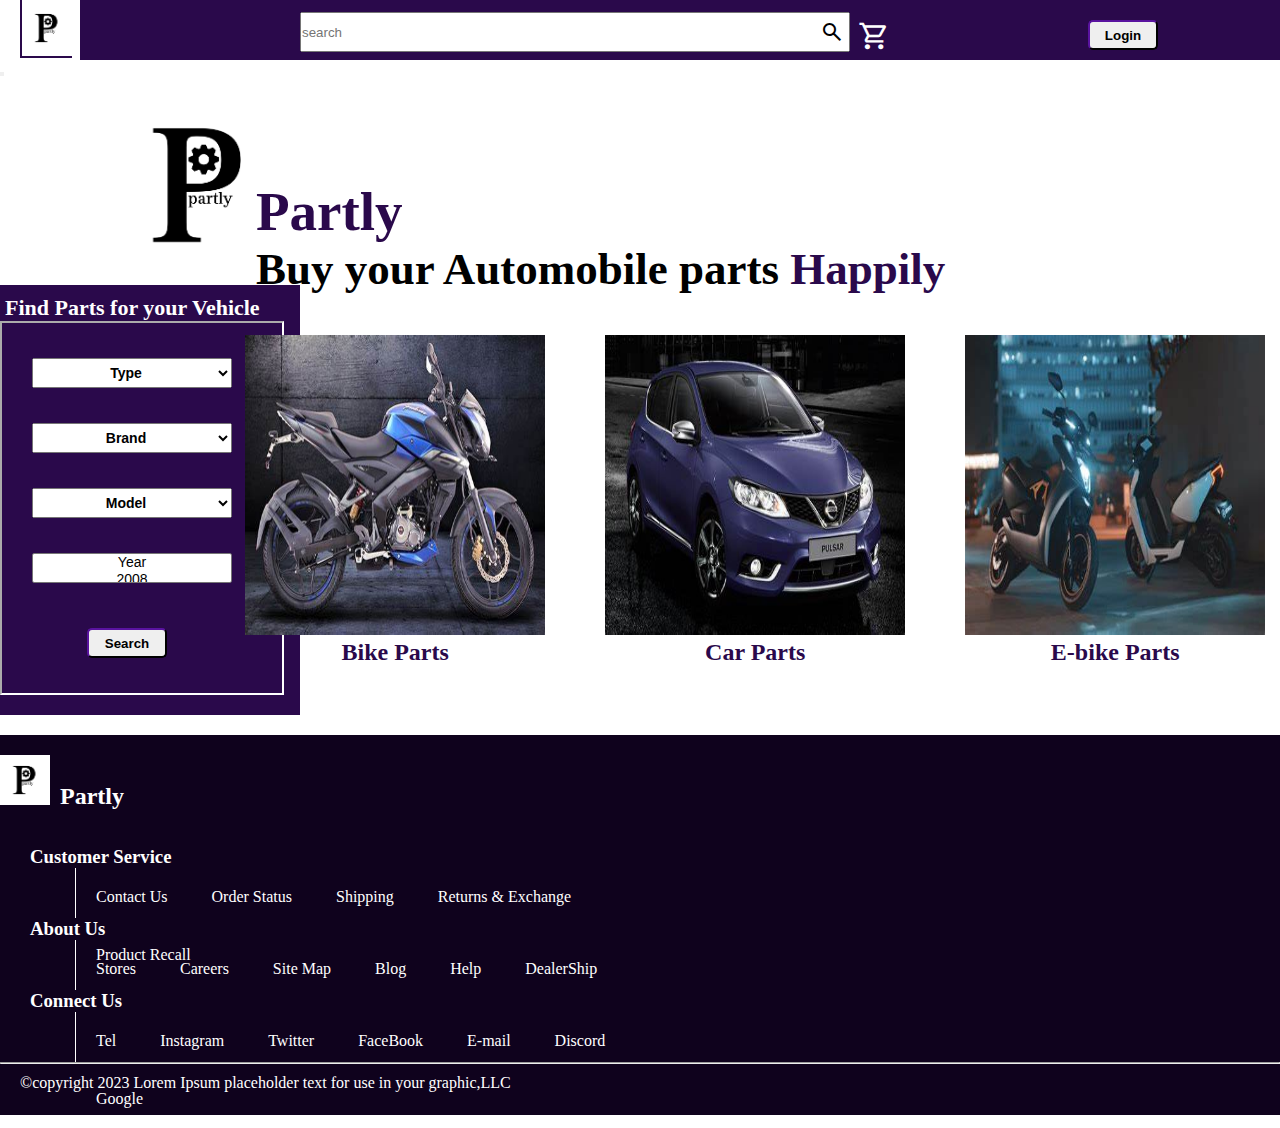
<file: index.html>
<!DOCTYPE html>
<html lang="en">
<head>
    <meta charset="UTF-8">
    <meta http-equiv="X-UA-Compatible" content="IE=edge">
    <meta name="viewport" content="width=device-width, initial-scale=1.0">
    <link rel="stylesheet" href="https://fonts.googleapis.com/css2?family=Material+Symbols+Outlined:opsz,wght,FILL,GRAD@48,400,0,0" />
    <link rel="stylesheet" href="sty.css">
    <script src="main.js"></script>
    <link rel="icon" href="./assets/logo.jpg">
    <title>partly</title>
</head>
<body>
<div class="main">
    <div class="header">
        <div class="logo">
       <div class="icon">
       <img src="./assets/logo.jpg" alt="" width="50" height="50">
       </div>
       <div class="srch">
        <form>
            <label for="search"></label>
            <input type="search" placeholder="search" onmouseenter="searchopenPopup()" >
            <div class="srch-box" id="openSearchBox"> 
              <a href="bikrparts.html"> <li>Bike Parts</li>  </a>  <hr>
             <a href=""><li>E-bike Parts</li> </a>  <hr>
              <a href=""> <li>Car Parts</li> </a>
            </div>
            
            <div class="srchicon">
            <span class="material-symbols-outlined" >
                search
                </span>
            </div>
           </form>
          </div>

            </div>
           <div class="lgn">
        <button type="button" onmouseenter="openPopup()" >Login</button>
     </div>
     <div class="popup" id="popupBox">
         <a href=""> <li>My Profile</li>  </a>  <hr>
         <a href=""> <li>Orders</li>  </a>  <hr>
         <a href=""> <li>Wish List</li>  </a>  <hr>
         <a href=""> <li>Already a Customer</li>  </a>  <hr>
         <a href=""> <li>Sign-in</li>  </a>  <hr>
        <button onclick="popupClose()">Back</button>
       </div>
       <div class="cart-home">
        <button onclick="cart()">
        <span class="material-symbols-outlined">
            shopping_cart
            </span>
        </button>
            </div>
      </div>
      <div class="adv">
        <div class="partly-logo">
            <img src="./assets/logo.jpg"  width="200" height="200">
            <h1>Partly</h1>
            <h3>Buy  your  Automobile  parts  
               <span> Happily </span></h3>
        </div>
       <div class="find">
         <h3>Find Parts for  your Vehicle</h3>
         <div class="find-form">
            <form action="bikeparts2.html" class="opt">
                <select name="type" id="" >
                    <option value="Type">Type </option> 
                    <option value="Bike">Bike</option>
                    <option value="E-bike">E-bike</option>
                    <option value="Car">Car</option>
                </select>
                <select name="Brand" id="">
                    <option value="Brand">Brand</option>
                    <option value="Ampere">Ampere</option>
                    <option value="Ather">Ather</option>
                    <option value="Bajaj">Bajaj</option>
                    <option value="Hero">Hero</option>
                    <option value="Honda">Honda</option>
                    <option value="Hyundai">Hyundai</option>
                    <option value="Kinetics">Kinetics</option>
                    <option value="Mahindra & Mahindra">Mahindra & Mahindra</option>
                    <option value="Maruti Suzuki">Maruti Suzuki</option>
                    <option value="Revolt">Revolt</option>
                    <option value="Renault">Renault</option>
                    <option value="Royal Enfield">Royal Enfield</option>
                    <option value="Yamaha">Yamaha</option>
                    </select>
                    <select name="" id="">

                        <option value="Model">Model</option>
                        <option value="Ather-450X">Ather-450X</option>
                        <option value="Dominar">Dominar</option>
                        <option value="Ct-100">Ct-100</option>
                        <option value="Platina">Platina</option>
                        <option value="Platina-H gear">Platina-H gear</option>
                        <option value="Pulsar-150">Pulsar-150</option>
                        <option value="Revolt400">Revolt400</option>
                        <option value="Renault Captur">Renault Captur</option>
                    </select>
                        <select name="Year" id="" size="2"> 
                        <option value="Year">Year</option>
                        <option value="2008" >2008</option>
                        <option value="2009">2009</option>
                        <option value="2010">2010</option>
                        <option value="2011">2011</option>
                        <option value="2012">2012</option>
                        <option value="2013">2013</option>
                        <option value="2014">2014</option>
                        <option value="2015">2015</option>
                        <option value="2016">2016</option>
                        <option value="2017">2017</option>
                        <option value="2018">2018</option>
                        <option value="2019">2019</option>
                        <option value="2020">2020</option>
                        <option value="2021">2021</option>
                        <option value="2022">2022</option>
                        <option value="20">2023</option>
                    </select>
                    <input type="submit" value="Search" class="opt-button">
                   </form>
                 
         </div>
       </div>
      </div>
      <div class="main-dis">
        <div> <a href="bikrparts.html">  <img src="./assets/bike.jpg"  width="300" height="300">   <h2>Bike Parts</h2></a>  </div>
        <div> <a href="">  <img src="./assets/car.jpg"   width="300" height="300"> <h2>Car Parts</h2>  </a> </div>
        <div> <a href="">  <img src="./assets/e bike.jpg"   width="300" height="300"> <h2>E-bike Parts</h2>  </a> </div>
</div>
<div class="footer">
    <img src="./assets/logo.jpg" alt="" width="50" height="50">
    <h2>Partly</h2> 
 <h3>Customer Service</h3>
<div class="foot-menu1">
   <ul>
    <li>Contact Us</li>
    <li>Order Status</li>
    <li>Shipping</li>
    <li>Returns & Exchange</li>
    <li>Product Recall</li>
   
  </ul>
</div>
<h3>About Us</h3>
<div class="foot-menu1">
    <ul>
     <li>Stores</li>
     <li>Careers</li>
     <li>Site Map</li>
     <li>Blog</li>
     <li>Help</li>
     <li>DealerShip</li>
   </ul>
 </div>
 <h3>Connect Us</h3>
<div class="foot-menu1">
    <ul>
     <li>Tel</li>
     <li>Instagram</li>
     <li>Twitter</li>
     <li>FaceBook</li>
     <li>E-mail</li>
     <li>Discord</li>
     <li>Google</li>
   </ul>
 </div>
 <hr>
 <p>
    ©copyright 2023 Lorem Ipsum placeholder text for use in your graphic,LLC
 </p>
</div>
</body>
</html>
</file>
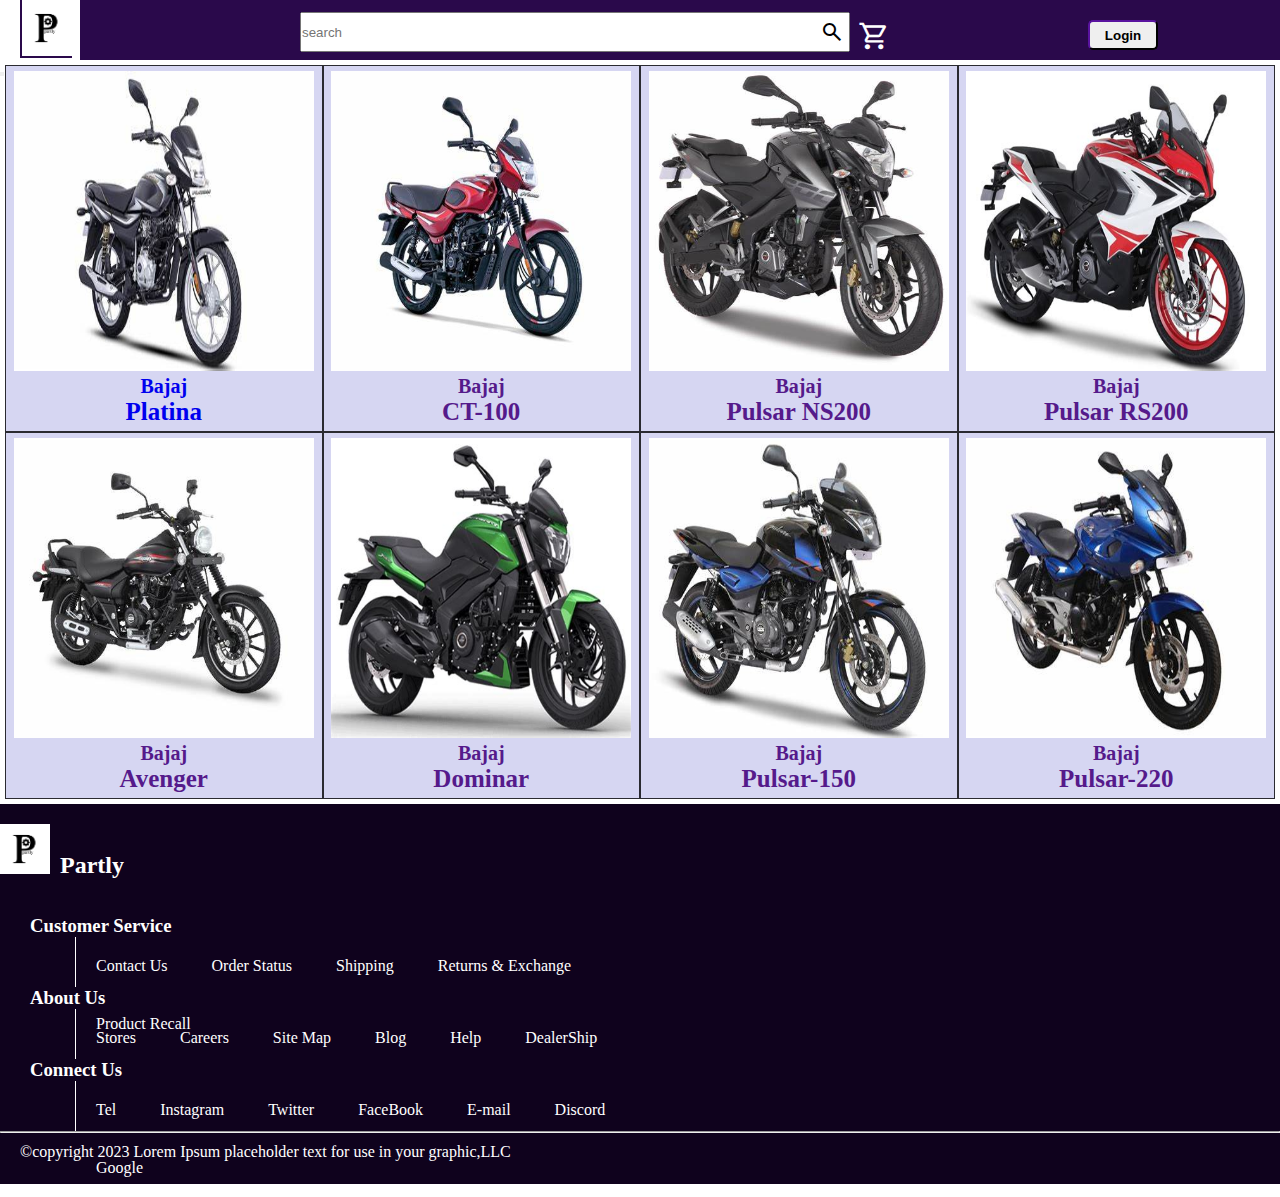
<file: bikeparts1.html>
<!DOCTYPE html>
<html lang="en">
<head>
    <meta charset="UTF-8">
    <meta http-equiv="X-UA-Compatible" content="IE=edge">
    <meta name="viewport" content="width=device-width, initial-scale=1.0">
    <link rel="stylesheet" href="https://fonts.googleapis.com/css2?family=Material+Symbols+Outlined:opsz,wght,FILL,GRAD@48,400,0,0" />
    <link rel="stylesheet" href="sty.css">
    <script src="main.js"></script>
    <link rel="icon" href="./assets/logo.jpg">
    <title>partly</title>
</head>
<body>
<div class="main">
    <div class="header">
        <div class="logo">
       <div class="icon">
       <img src="./assets/logo.jpg" alt="" width="50" height="50">
       </div>
       <div class="srch">
        <form>
            <label for="search"></label>
            <input type="search" placeholder="search" onmouseenter="searchopenPopup()" >
            <div class="srch-box" id="openSearchBox"> 
              <a href="bikrparts.html"> <li>Bike Parts</li>  </a>  <hr>
             <a href=""><li>E-bike Parts</li> </a>  <hr>
              <a href=""> <li>Car Parts</li> </a>
            </div>
            
            <div class="srchicon">
            <span class="material-symbols-outlined" >
                search
                </span>
            </div>
           </form>
          </div>

            </div>
           <div class="lgn">
        <button type="button" onmouseenter="openPopup()" >Login</button>
     </div>
     <div class="popup" id="popupBox">
      <a href=""> <li>My Profile</li>  </a>  <hr>
      <a href=""> <li>Orders</li>  </a>  <hr>
      <a href=""> <li>Wish List</li>  </a>  <hr>
      <a href=""> <li>Already a Customer</li>  </a>  <hr>
      <a href=""> <li>Sign-in</li>  </a>  <hr>
        <button onclick="popupClose()">Back</button>
       </div>
       <div class="cart-home">
        <button onclick="cart()">
        <span class="material-symbols-outlined">
            shopping_cart
            </span>
        </button>
            </div>
      </div>
     </div>
  

     <div class="grid-container">
      <div class="grid-item"><a href="bikeparts2.html"><img src="./assets/platina.jpg" width="300" height="300"> <h4>Bajaj</h4> <h3>Platina</h3>   </a> </div>
      <div class="grid-item"><a href=""><img src="./assets/ct100.jpg" width="300" height="300"> <h4>Bajaj</h4><h3>CT-100</h3>   </a> </div>
      <div class="grid-item"><a href=""><img src="./assets/ns200.jpg" width="300" height="300"><h4>Bajaj</h4> <h3>Pulsar NS200</h3>  </a> </div>
      <div class="grid-item"><a href=""><img src="./assets/pulsarrs200.jpg" width="300" height="300"><h4>Bajaj</h4> <h3>Pulsar RS200</h3>   </a> </div>
      <div class="grid-item"><a href=""><img src="./assets/aveng.jpg" width="300" height="300"> <h4>Bajaj</h4><h3>Avenger</h3>  </a> </div>
      <div class="grid-item"><a href=""><img src="./assets/dominar.jpg" width="300" height="300"> <h4>Bajaj</h4><h3>Dominar</h3>   </a> </div>
      <div class="grid-item"><a href=""><img src="./assets/pulsar150.jpg" width="300" height="300"><h4>Bajaj</h4> <h3>Pulsar-150</h3>   </a> </div>
      <div class="grid-item"><a href=""><img src="./assets/pulsar220.jpg" width="300" height="300"> <h4>Bajaj</h4><h3>Pulsar-220</h3>   </a> </div>

    </div>

     
     
<div class="footer">
    <img src="./assets/logo.jpg" alt="" width="50" height="50">
    <h2>Partly</h2> 
 <h3>Customer Service</h3>
<div class="foot-menu1">
   <ul>
    <li>Contact Us</li>
    <li>Order Status</li>
    <li>Shipping</li>
    <li>Returns & Exchange</li>
    <li>Product Recall</li>
   
  </ul>
</div>
<h3>About Us</h3>
<div class="foot-menu1">
    <ul>
     <li>Stores</li>
     <li>Careers</li>
     <li>Site Map</li>
     <li>Blog</li>
     <li>Help</li>
     <li>DealerShip</li>
   </ul>
 </div>
 <h3>Connect Us</h3>
<div class="foot-menu1">
    <ul>
     <li>Tel</li>
     <li>Instagram</li>
     <li>Twitter</li>
     <li>FaceBook</li>
     <li>E-mail</li>
     <li>Discord</li>
     <li>Google</li>
   </ul>
 </div>
 <hr>
 <p>
    ©copyright 2023 Lorem Ipsum placeholder text for use in your graphic,LLC
 </p>
</div>
</body>
</html>
</file>
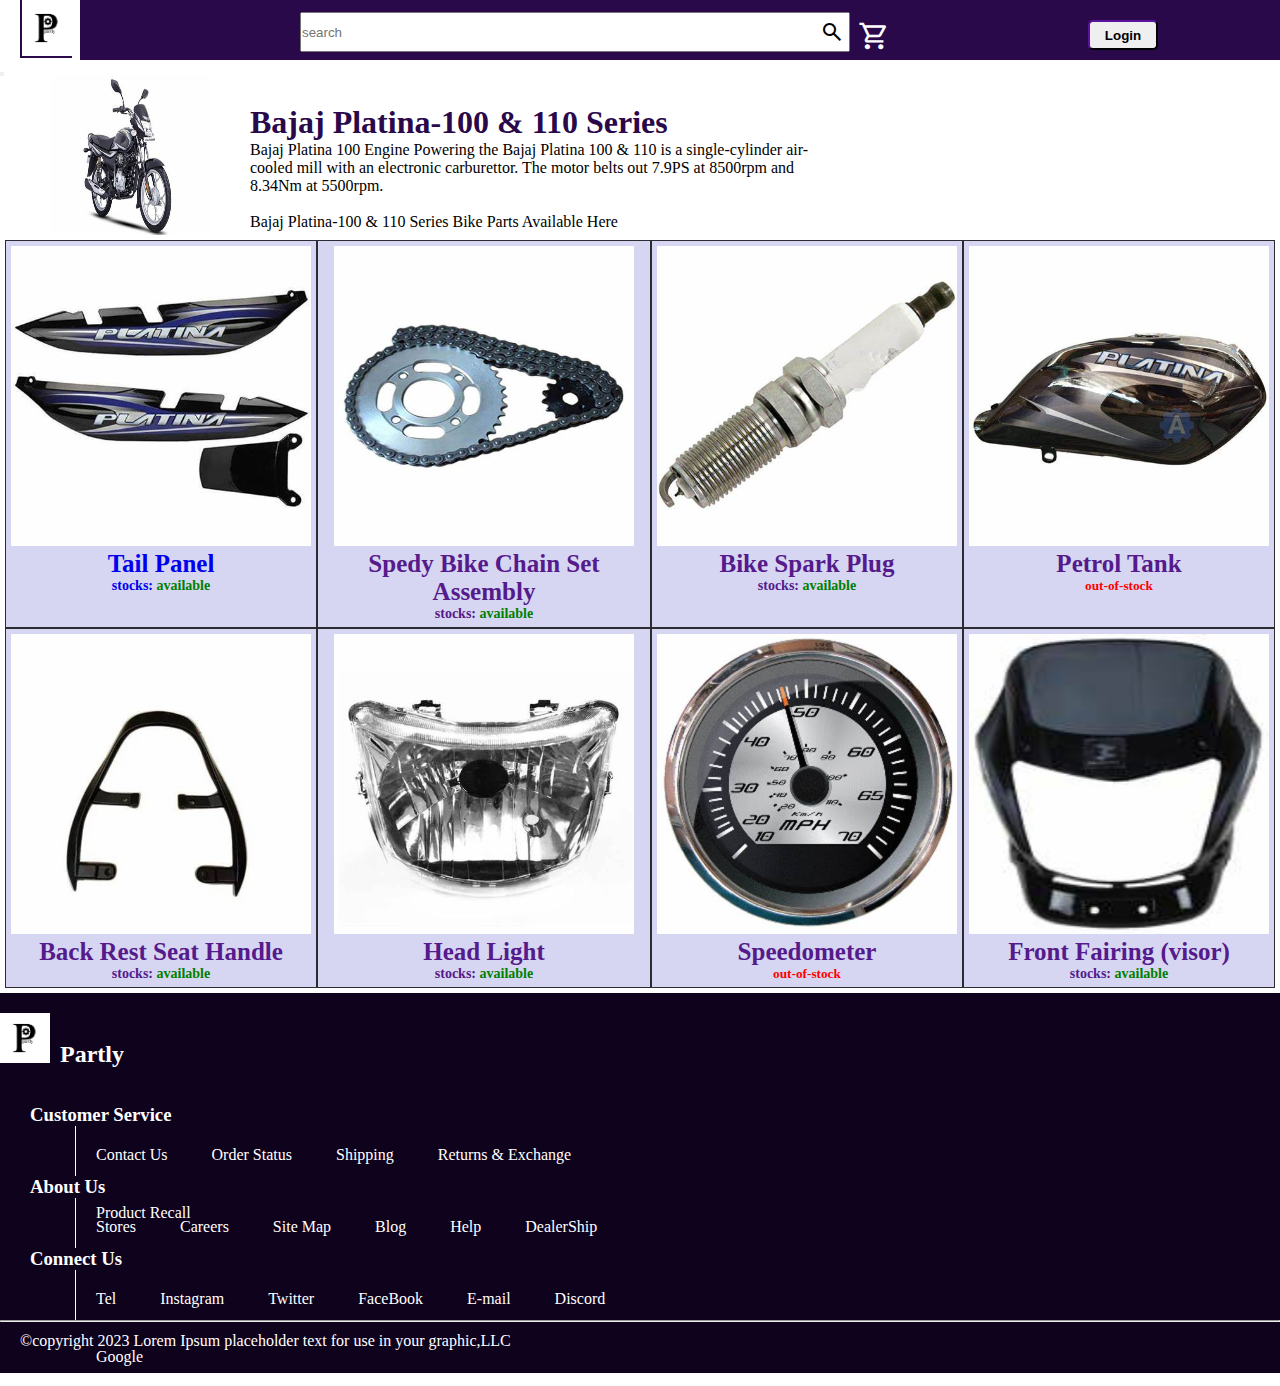
<file: bikeparts2.html>
<!DOCTYPE html>
<html lang="en">
<head>
    <meta charset="UTF-8">
    <meta http-equiv="X-UA-Compatible" content="IE=edge">
    <meta name="viewport" content="width=device-width, initial-scale=1.0">
    <link rel="stylesheet" href="https://fonts.googleapis.com/css2?family=Material+Symbols+Outlined:opsz,wght,FILL,GRAD@48,400,0,0" />
    <link rel="stylesheet" href="sty.css">
    <script src="main.js"></script>
    <link rel="icon" href="./assets/logo.jpg">
    <title>partly</title>
</head>
<body>
<div class="main">
    <div class="header">
        <div class="logo">
       <div class="icon">
       <img src="./assets/logo.jpg" alt="" width="50" height="50">
       </div>
       <div class="srch">
        <form>
            <label for="search"></label>
            <input type="search" placeholder="search" onmouseenter="searchopenPopup()" >
            <div class="srch-box" id="openSearchBox"> 
              <a href="bikrparts.html"> <li>Bike Parts</li>  </a>  <hr>
             <a href=""><li>E-bike Parts</li> </a>  <hr>
              <a href=""> <li>Car Parts</li> </a>
            </div>
            
            <div class="srchicon">
            <span class="material-symbols-outlined" >
                search
                </span>
            </div>
           </form>
          </div>

            </div>
           <div class="lgn">
        <button type="button" onmouseenter="openPopup()" >Login</button>
     </div>
     <div class="popup" id="popupBox">
      <a href=""> <li>My Profile</li>  </a>  <hr>
      <a href=""> <li>Orders</li>  </a>  <hr>
      <a href=""> <li>Wish List</li>  </a>  <hr>
      <a href=""> <li>Already a Customer</li>  </a>  <hr>
      <a href=""> <li>Sign-in</li>  </a>  <hr>
        <button onclick="popupClose()">Back</button>
       </div>
       <div class="cart-home">
        <button onclick="cart()">
        <span class="material-symbols-outlined">
            shopping_cart
            </span>
        </button>
            </div>
      </div>
     </div>
      
     <div class="plat-head">
      <div class="plat-head-img" >
        <img src="./assets/platina.jpg" alt="" width="160" height="160">
        <div class="plat-head-title"  >
          <h1>Bajaj Platina-100 & 110 Series</h1>
          <p>
            Bajaj Platina 100 Engine Powering the Bajaj Platina 100  & 110 is a  
            single-cylinder air-cooled mill with an electronic carburettor. 
            The motor belts out 7.9PS at 8500rpm and 8.34Nm at 5500rpm. <br> <br>
            Bajaj Platina-100 & 110 Series Bike Parts Available Here</p>
        </div>
      </div>
     
     </div>
      
     <div class="grid-container">
      
      <div class="grid-item"><a href="buypage.html"><img src="./assets/Platina Tail Panel.jpg" width="300" height="300"> <h3>Tail Panel</h3>  <h6>stocks: <span>available</span> </h6> </a> </div>
      <div class="grid-item"><a href=""><img src="./assets/Spedy Bike Chain Set Assembly.jpg" width="300" height="300"> <h3>Spedy Bike Chain Set Assembly</h3>  <h6>stocks: <span>available</span> </h6> </a> </div>
      <div class="grid-item"><a href=""><img src="./assets/Bike Spark Plug.jpg" width="300" height="300"> <h3>Bike Spark Plug</h3> <h6>stocks: <span>available</span> </h6> </a> </div>
      <div class="grid-item"><a href=""><img src="./assets/PETROL TANK.jpg" width="300" height="300"> <h3>Petrol Tank</h3>  <h5>out-of-stock</h5> </a> </div>
      <div class="grid-item"><a href=""><img src="./assets/Back Rest Seat Handle.jpg" width="300" height="300"> <h3>Back Rest Seat Handle</h3>  <h6>stocks: <span>available</span> </h6></a> </div>
      <div class="grid-item"><a href=""><img src="./assets/headlight.jpg" width="300" height="300"> <h3>Head Light</h3>  <h6>stocks: <span>available</span> </h6></a> </div>
      <div class="grid-item"><a href=""><img src="./assets/speed.jpg" width="300" height="300"> <h3>Speedometer</h3>  <h5>out-of-stock</h5> </a> </div>
      <div class="grid-item"><a href=""><img src="./assets/frntvisor.jpg" width="300" height="300"> <h3>Front Fairing (visor) </h3>  <h6>stocks: <span>available</span> </h6> </a> </div>

    </div>

     
     
<div class="footer">
    <img src="./assets/logo.jpg" alt="" width="50" height="50">
    <h2>Partly</h2> 
 <h3>Customer Service</h3>
<div class="foot-menu1">
   <ul>
    <li>Contact Us</li>
    <li>Order Status</li>
    <li>Shipping</li>
    <li>Returns & Exchange</li>
    <li>Product Recall</li>
   
  </ul>
</div>
<h3>About Us</h3>
<div class="foot-menu1">
    <ul>
     <li>Stores</li>
     <li>Careers</li>
     <li>Site Map</li>
     <li>Blog</li>
     <li>Help</li>
     <li>DealerShip</li>
   </ul>
 </div>
 <h3>Connect Us</h3>
<div class="foot-menu1">
    <ul>
     <li>Tel</li>
     <li>Instagram</li>
     <li>Twitter</li>
     <li>FaceBook</li>
     <li>E-mail</li>
     <li>Discord</li>
     <li>Google</li>
   </ul>
 </div>
 <hr>
 <p>
    ©copyright 2023 Lorem Ipsum placeholder text for use in your graphic,LLC
 </p>
</div>
</body>
</html>
</file>
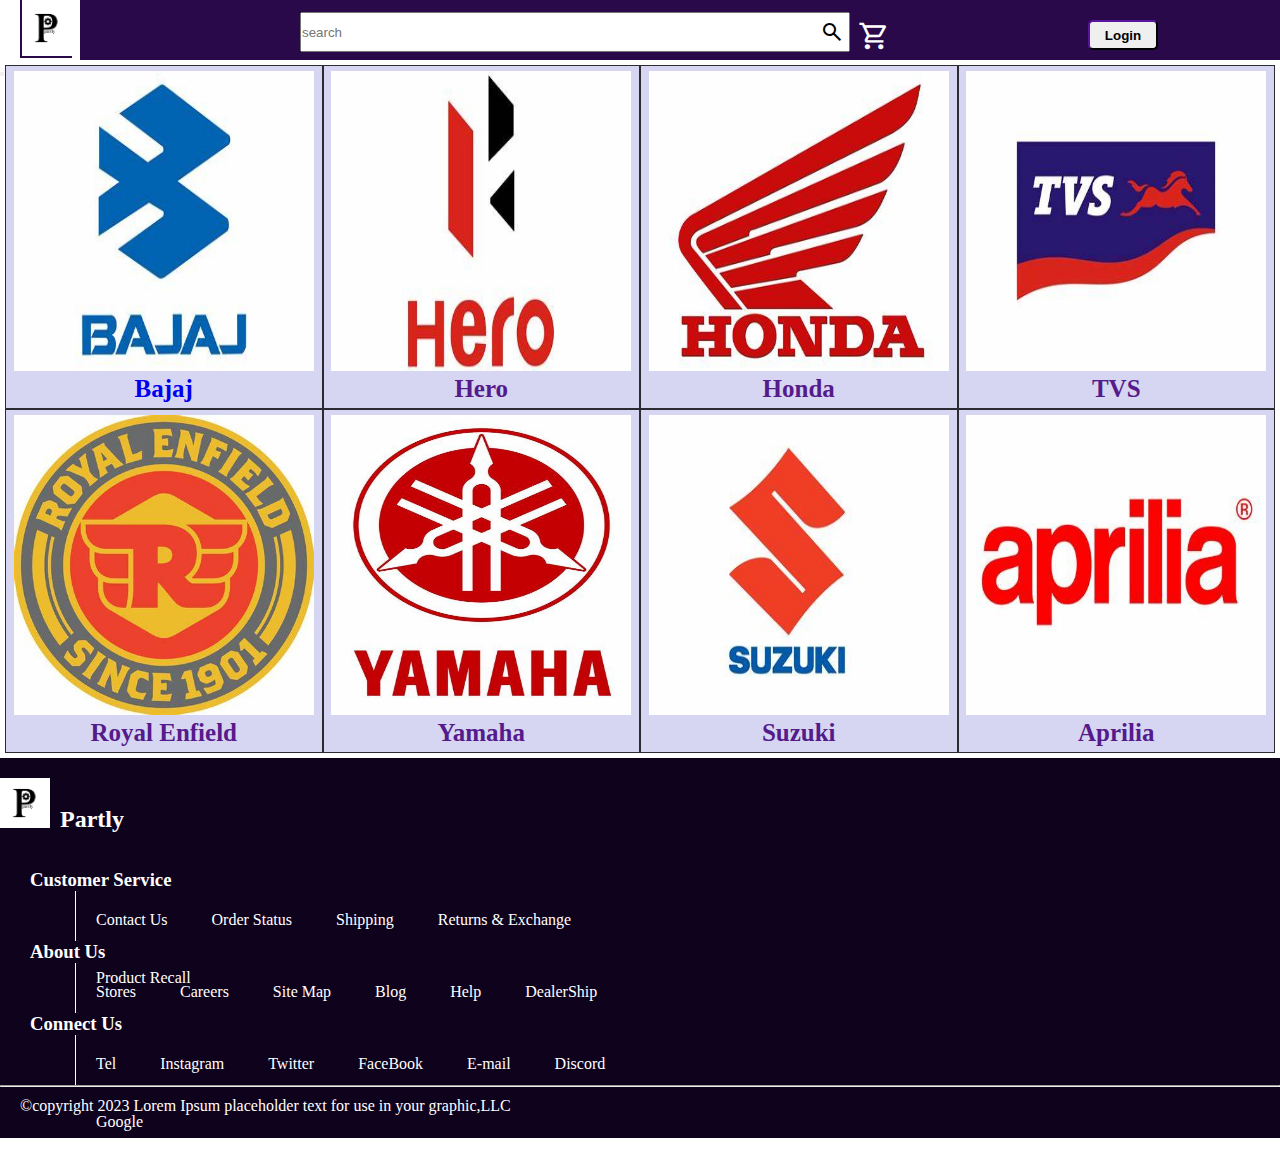
<file: bikrparts.html>
<!DOCTYPE html>
<html lang="en">
<head>
    <meta charset="UTF-8">
    <meta http-equiv="X-UA-Compatible" content="IE=edge">
    <meta name="viewport" content="width=device-width, initial-scale=1.0">
    <link rel="stylesheet" href="https://fonts.googleapis.com/css2?family=Material+Symbols+Outlined:opsz,wght,FILL,GRAD@48,400,0,0" />
    <link rel="stylesheet" href="sty.css">
    <script src="main.js"></script>
    <link rel="icon" href="./assets/logo.jpg">
    <title>partly</title>
</head>
<body>
<div class="main">
    <div class="header">
        <div class="logo">
       <div class="icon">
       <img src="./assets/logo.jpg" alt="" width="50" height="50">
       </div>
       <div class="srch">
        <form>
            <label for="search"></label>
            <input type="search" placeholder="search" onmouseenter="searchopenPopup()" >
            <div class="srch-box" id="openSearchBox"> 
              <a href="bikrparts.html"> <li>Bike Parts</li>  </a>  <hr>
             <a href=""><li>E-bike Parts</li> </a>  <hr>
              <a href=""> <li>Car Parts</li> </a>
            </div>
            
            <div class="srchicon">
            <span class="material-symbols-outlined" >
                search
                </span>
            </div>
           </form>
          </div>

            </div>
           <div class="lgn">
        <button type="button" onmouseenter="openPopup()" >Login</button>
     </div>
     <div class="popup" id="popupBox">
      <a href=""> <li>My Profile</li>  </a>  <hr>
      <a href=""> <li>Orders</li>  </a>  <hr>
      <a href=""> <li>Wish List</li>  </a>  <hr>
      <a href=""> <li>Already a Customer</li>  </a>  <hr>
      <a href=""> <li>Sign-in</li>  </a>  <hr>
        <button onclick="popupClose()">Back</button>
       </div>
       <div class="cart-home">
        <button onclick="cart()">
        <span class="material-symbols-outlined">
            shopping_cart
            </span>
        </button>
            </div>
      </div>
     </div>
  

     <div class="grid-container">
      <div class="grid-item"><a href="bikeparts1.html"><img src="./assets/bajaj.jpg" width="300" height="300"> <h3>Bajaj</h3>   </a> </div>
      <div class="grid-item"><a href=""><img src="./assets/hero.jpg" width="300" height="300"> <h3>Hero</h3>   </a> </div>
      <div class="grid-item"><a href=""><img src="./assets/honda.jpg" width="300" height="300"> <h3>Honda</h3>  </a> </div>
      <div class="grid-item"><a href=""><img src="./assets/tvs.jpg" width="300" height="300"> <h3>TVS</h3>   </a> </div>
      <div class="grid-item"><a href=""><img src="./assets/re.jpg" width="300" height="300"> <h3>Royal Enfield</h3>  </a> </div>
      <div class="grid-item"><a href=""><img src="./assets/yamaha.jpg" width="300" height="300"> <h3>Yamaha</h3>   </a> </div>
      <div class="grid-item"><a href=""><img src="./assets/suzuki.jpg" width="300" height="300"> <h3>Suzuki</h3>   </a> </div>
      <div class="grid-item"><a href=""><img src="./assets/aprilia.jpg" width="300" height="300"> <h3>Aprilia</h3>   </a> </div>
     </div>

     
     
<div class="footer">
    <img src="./assets/logo.jpg" alt="" width="50" height="50">
    <h2>Partly</h2> 
 <h3>Customer Service</h3>
<div class="foot-menu1">
   <ul>
    <li>Contact Us</li>
    <li>Order Status</li>
    <li>Shipping</li>
    <li>Returns & Exchange</li>
    <li>Product Recall</li>
   
  </ul>
</div>
<h3>About Us</h3>
<div class="foot-menu1">
    <ul>
     <li>Stores</li>
     <li>Careers</li>
     <li>Site Map</li>
     <li>Blog</li>
     <li>Help</li>
     <li>DealerShip</li>
   </ul>
 </div>
 <h3>Connect Us</h3>
<div class="foot-menu1">
    <ul>
     <li>Tel</li>
     <li>Instagram</li>
     <li>Twitter</li>
     <li>FaceBook</li>
     <li>E-mail</li>
     <li>Discord</li>
     <li>Google</li>
   </ul>
 </div>
 <hr>
 <p>
    ©copyright 2023 Lorem Ipsum placeholder text for use in your graphic,LLC
 </p>
</div>
</body>
</html>
</file>
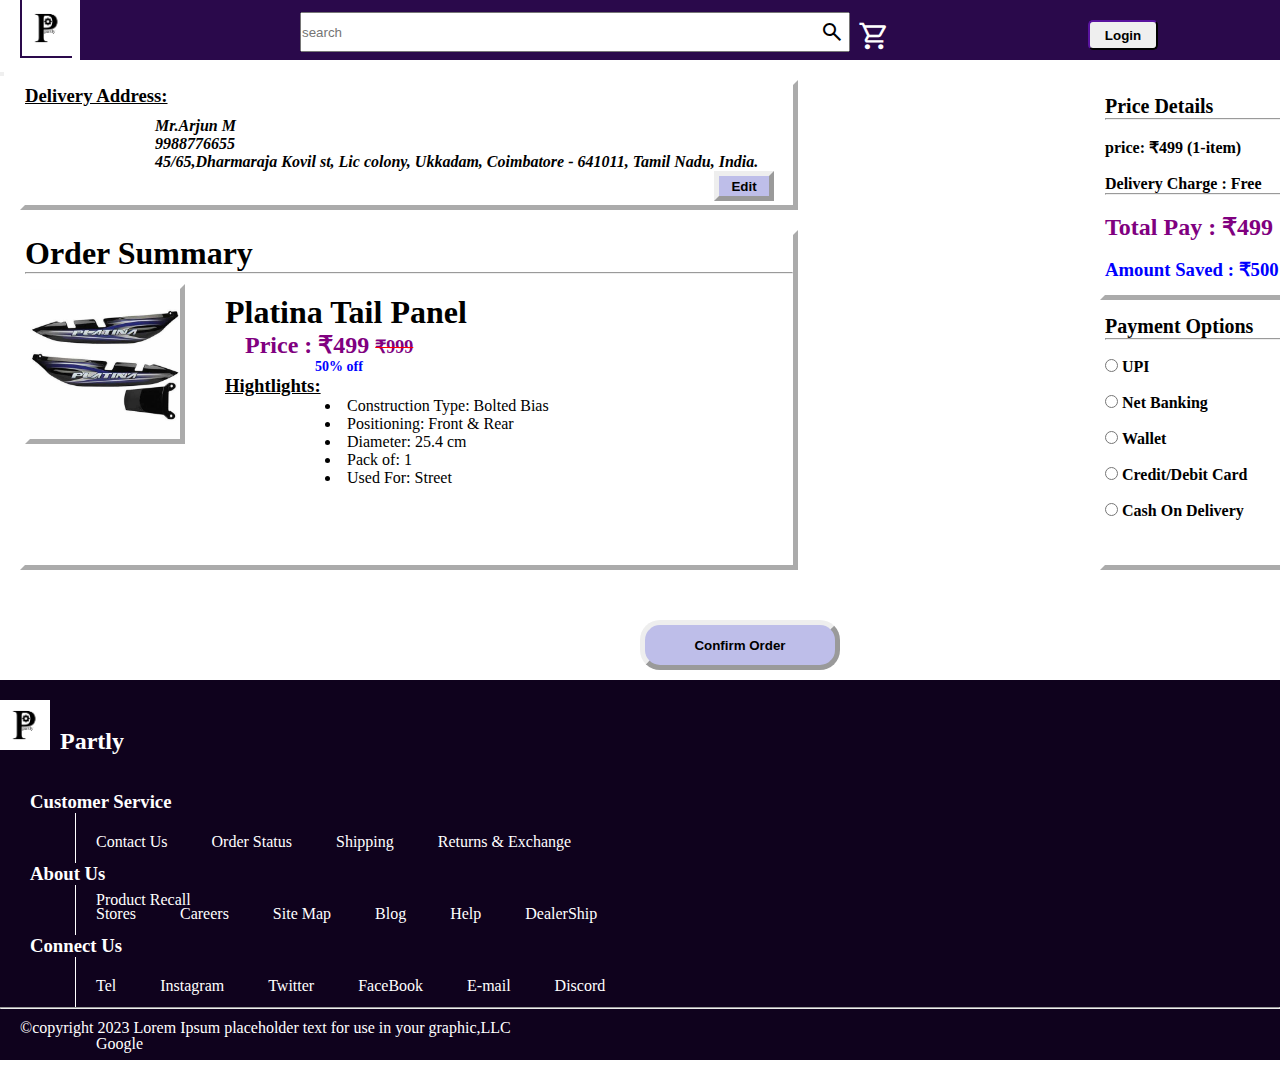
<file: buy-now.html>
<!DOCTYPE html>
<html lang="en">
<head>
    <meta charset="UTF-8">
    <meta http-equiv="X-UA-Compatible" content="IE=edge">
    <meta name="viewport" content="width=device-width, initial-scale=1.0">
    <link rel="stylesheet" href="https://fonts.googleapis.com/css2?family=Material+Symbols+Outlined:opsz,wght,FILL,GRAD@48,400,0,0" />
    <link rel="stylesheet" href="sty.css">
    <script src="main.js"></script>
    <link rel="icon" href="./assets/logo.jpg">
    <title>partly</title>
</head>
<body>
<div class="main">
    <div class="header">
        <div class="logo">
       <div class="icon">
       <img src="./assets/logo.jpg" alt="" width="50" height="50">
       </div>
       <div class="srch">
        <form>
            <label for="search"></label>
            <input type="search" placeholder="search" onmouseenter="searchopenPopup()" >
            <div class="srch-box" id="openSearchBox"> 
              <a href=""> <li>Bike Parts</li>  </a>  <hr>
              <a href=""><li>E-bike Parts</li> </a>  <hr>
               <a href=""> <li>Car Parts</li> </a>
            </div>
            
            <div class="srchicon">
            <span class="material-symbols-outlined" >
                search
                </span>
            </div>
           </form>
          </div>

            </div>
           <div class="lgn">
        <button type="button" onmouseenter="openPopup()" >Login</button>
     </div>
     <div class="popup" id="popupBox">
      <a href=""> <li>My Profile</li>  </a>  <hr>
      <a href=""> <li>Orders</li>  </a>  <hr>
      <a href=""> <li>Wish List</li>  </a>  <hr>
      <a href=""> <li>Already a Customer</li>  </a>  <hr>
      <a href=""> <li>Sign-in</li>  </a>  <hr>
        <button onclick="popupClose()">Back</button>
       </div>
       <div class="cart-home">
        <button onclick="cart()">
        <span class="material-symbols-outlined">
            shopping_cart
            </span>
        </button>
            </div>
      </div>
     </div>
  
   <div class="buynow-main">
  <div class="deliv-add">
    <h3>Delivery Address:</h3>
    <h4>Mr.Arjun M <br>
      9988776655 <br>
      45/65,Dharmaraja Kovil st, Lic colony, Ukkadam, Coimbatore - 641011, Tamil Nadu, India.
    </h4>
    <button>Edit</button>
  </div>
  <div class="ord-sum">
    <h1>Order Summary</h1> <hr>
    <div class="ord-sum-img">
      <img src="./assets/Platina Tail Panel.jpg" alt="" width="150" height="150">
     
    </div>
    <div class="ord-det">
    <h1>Platina Tail Panel</h1>
    <h2>Price : ₹499 <span>₹999</span> </h2>
         <h6>50% off</h6>
         <h3>Hightlights:</h3>
         <ul>
          <li>Construction Type: Bolted Bias</li>
          <li>Positioning: Front & Rear</li>
          <li>Diameter: 25.4 cm</li>
          <li>Pack of: 1</li>
          <li>Used For: Street</li>
         </ul>
  </div>
  </div>
  <div class="price-det">
  <h1>Price Details</h1> <hr>
   <br> <h4>price: ₹499 (1-item) </h4>
 <br>  <h4>Delivery Charge : Free</h4>  <hr>
  <br> <h2>Total Pay : ₹499 </h2>
  <br> <h3>Amount Saved : ₹500 </h3>
  </div>
   <div class="pay-opt">
    <h1>Payment Options</h1> <hr> <br>
    <form action="">
      <input type="radio" name="payopt" value="a"> <b> UPI  </b> <br> <br>
      <input type="radio" name="payopt" value="b">  <b>Net Banking</b> <br> <br>
      <input type="radio" name="payopt" value="c">  <b>Wallet</b> <br><br>
      <input type="radio" name="payopt" value="d">   <b>Credit/Debit Card</b> <br> <br>
      <input type="radio" name="payopt" value="e"> <b>Cash On Delivery</b>   <br> <br>
    </form>
   </div>
   <div  class="con-btn">
    <button onclick="cnfrm()">Confirm Order</button>
   </div>
   </div>

     
<div class="footer">
    <img src="./assets/logo.jpg" alt="" width="50" height="50">
    <h2>Partly</h2> 
 <h3>Customer Service</h3>
<div class="foot-menu1">
   <ul>
    <li>Contact Us</li>
    <li>Order Status</li>
    <li>Shipping</li>
    <li>Returns & Exchange</li>
    <li>Product Recall</li>
   
  </ul>
</div>
<h3>About Us</h3>
<div class="foot-menu1">
    <ul>
     <li>Stores</li>
     <li>Careers</li>
     <li>Site Map</li>
     <li>Blog</li>
     <li>Help</li>
     <li>DealerShip</li>
   </ul>
 </div>
 <h3>Connect Us</h3>
<div class="foot-menu1">
    <ul>
     <li>Tel</li>
     <li>Instagram</li>
     <li>Twitter</li>
     <li>FaceBook</li>
     <li>E-mail</li>
     <li>Discord</li>
     <li>Google</li>
   </ul>
 </div>
 <hr>
 <p>
    ©copyright 2023 Lorem Ipsum placeholder text for use in your graphic,LLC
 </p>
</div>
</body>
</html>
</file>
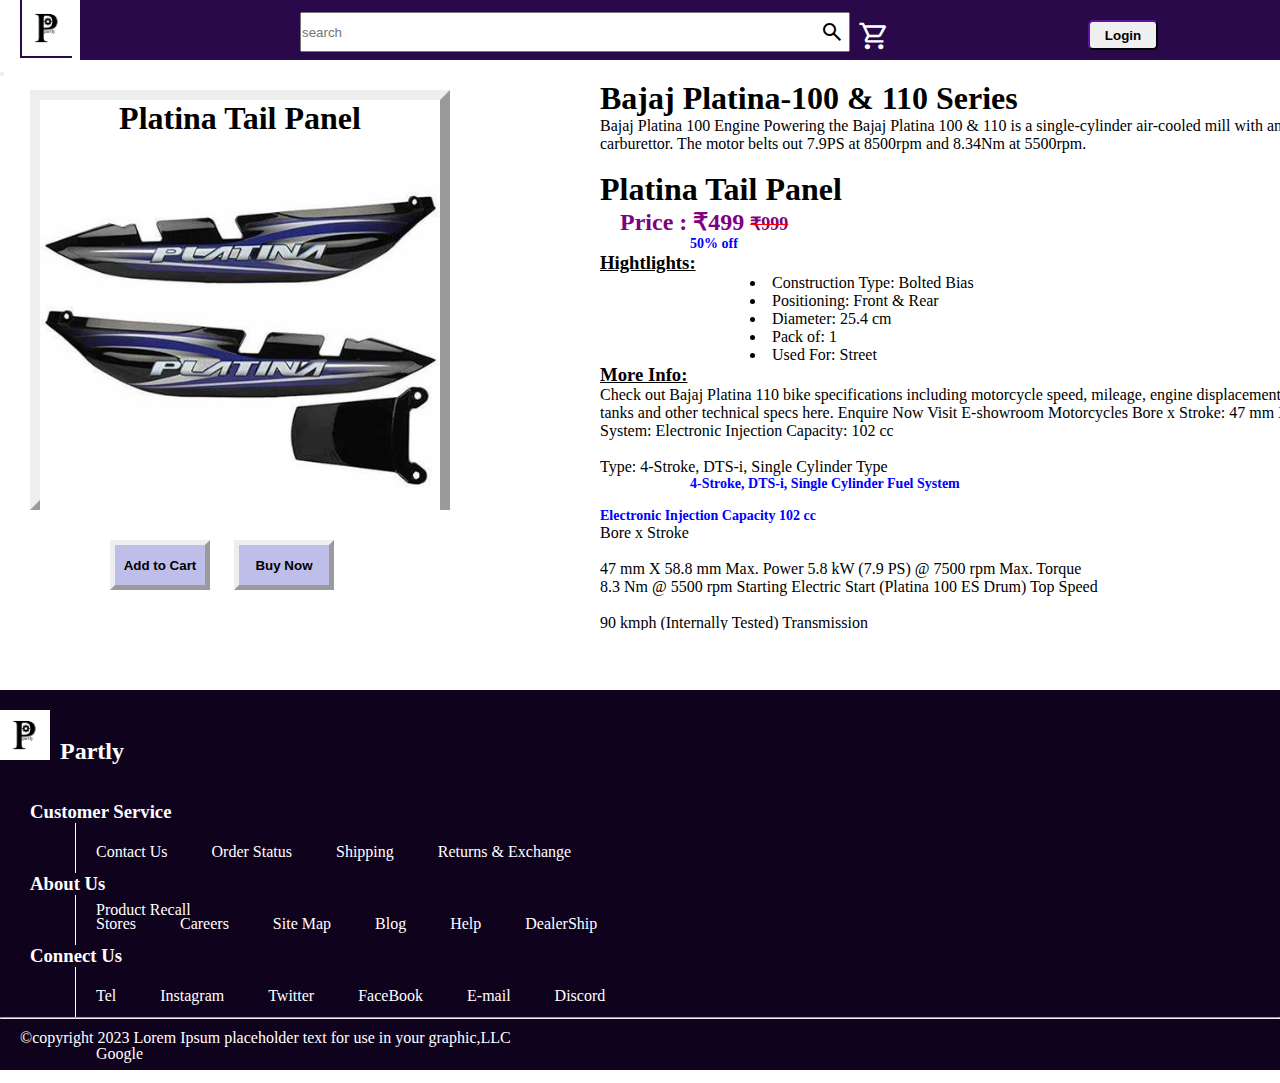
<file: buypage.html>
<!DOCTYPE html>
<html lang="en">
<head>
    <meta charset="UTF-8">
    <meta http-equiv="X-UA-Compatible" content="IE=edge">
    <meta name="viewport" content="width=device-width, initial-scale=1.0">
    <link rel="stylesheet" href="https://fonts.googleapis.com/css2?family=Material+Symbols+Outlined:opsz,wght,FILL,GRAD@48,400,0,0" />
    <link rel="stylesheet" href="sty.css">
    <script src="main.js"></script>
    <link rel="icon" href="./assets/logo.jpg">
    <title>partly</title>
</head>
<body>
<div class="main">
    <div class="header">
        <div class="logo">
       <div class="icon">
       <img src="./assets/logo.jpg" alt="" width="50" height="50">
       </div>
       <div class="srch">
        <form>
            <label for="search"></label>
            <input type="search" placeholder="search" onmouseenter="searchopenPopup()" >
            <div class="srch-box" id="openSearchBox"> 
              <a href=""> <li>Bike Parts</li>  </a>  <hr>
              <a href=""><li>E-bike Parts</li> </a>  <hr>
               <a href=""> <li>Car Parts</li> </a>
            </div>
            
            <div class="srchicon">
            <span class="material-symbols-outlined" >
                search
                </span>
            </div>
           </form>
          </div>

            </div>
           <div class="lgn">
        <button type="button" onmouseenter="openPopup()" >Login</button>
     </div>
     <div class="popup" id="popupBox">
      <a href=""> <li>My Profile</li>  </a>  <hr>
      <a href=""> <li>Orders</li>  </a>  <hr>
      <a href=""> <li>Wish List</li>  </a>  <hr>
      <a href=""> <li>Already a Customer</li>  </a>  <hr>
      <a href=""> <li>Sign-in</li>  </a>  <hr>
        <button onclick="popupClose()">Back</button>
       </div>
       <div class="cart-home">
        <button onclick="cart()">
        <span class="material-symbols-outlined">
            shopping_cart
            </span>
        </button>
            </div>
      </div>
     </div>
  


<div class="buy-page">
    
    <div class="buy-page-img">
        <h1>Platina Tail Panel</h1>
        <img src="./assets/Platina Tail Panel.jpg" alt="" width="400" height="400">

    </div>
    <div class="buy-page-btn">
        <button >Add to Cart</button>
        <button onclick="buynow()" >Buy Now</button>
    </div>
    <div class="buy-page-det">
       
        <h1>Bajaj Platina-100 & 110 Series</h1>
          <p>
            Bajaj Platina 100 Engine Powering the Bajaj Platina 100  & 110 is a  
            single-cylinder air-cooled mill with an electronic carburettor. 
            The motor belts out 7.9PS at 8500rpm and 8.34Nm at 5500rpm.  </p>
            <br> <h1>Platina Tail Panel</h1>
          
           <h2>Price : ₹499 <span>₹999</span> </h2>
         <h6>50% off</h6>
         <h3>Hightlights:</h3>
         <ul>
          <li>Construction Type: Bolted Bias</li>
          <li>Positioning: Front & Rear</li>
          <li>Diameter: 25.4 cm</li>
          <li>Pack of: 1</li>
          <li>Used For: Street</li>
         </ul>
         <h3>More Info:</h3>
         <p>Check out Bajaj Platina 110 bike specifications including motorcycle speed, mileage, engine displacement, tyre size, fuel tanks and other technical specs here. Enquire Now Visit E-showroom Motorcycles

          Bore x Stroke: 47 mm X 58.8 mm
          Fuel System: Electronic Injection
          Capacity: 102 cc  <br> <br>
          Type: 4-Stroke, DTS-i, Single Cylinder Type
           <h6> 4-Stroke, DTS-i, Single Cylinder
          Fuel System <br> <br>
          Electronic Injection
          Capacity
          102 cc</h6>
          Bore x Stroke <br> <br>
          47 mm X 58.8 mm
          Max. Power
          5.8 kW (7.9 PS) @ 7500 rpm
          Max. Torque <br>
          8.3 Nm @ 5500 rpm
          Starting
          Electric Start (Platina 100 ES Drum)
          Top Speed <br> <br>
          90 kmph (Internally Tested)
          Transmission
           <h6>  4-speed (All Down Shift)
          Frame <br> 
          Tubular Single Down Tube with Lower Cradle Frame</p>
          Bore x Stroke <br> <br>
          47 mm X 58.8 mm  </h6>
          Max. Power
          5.8 kW (7.9 PS) @ 7500 rpm
          Max. Torque <br>
          8.3 Nm @ 5500 rpm
          Starting
          Electric Start (Platina 100 ES Drum)
          Top Speed <br> <br>
          90 kmph (Internally Tested)
          Transmission
          4-speed (All Down Shift)
          Frame <br> 
          Bore x Stroke <br> <br>
          47 mm X 58.8 mm
          Max. Power
          5.8 kW (7.9 PS) @ 7500 rpm
          Max. Torque <br>
          8.3 Nm @ 5500 rpm
          Starting
          Electric Start (Platina 100 ES Drum)
          Top Speed <br> <br>
          90 kmph (Internally Tested)
          Transmission
        <h6>  4-speed (All Down Shift)
          Frame </h6>>
        </div>
    </div>
</div>


     
<div class="footer">
    <img src="./assets/logo.jpg" alt="" width="50" height="50">
    <h2>Partly</h2> 
 <h3>Customer Service</h3>
<div class="foot-menu1">
   <ul>
    <li>Contact Us</li>
    <li>Order Status</li>
    <li>Shipping</li>
    <li>Returns & Exchange</li>
    <li>Product Recall</li>
   
  </ul>
</div>
<h3>About Us</h3>
<div class="foot-menu1">
    <ul>
     <li>Stores</li>
     <li>Careers</li>
     <li>Site Map</li>
     <li>Blog</li>
     <li>Help</li>
     <li>DealerShip</li>
   </ul>
 </div>
 <h3>Connect Us</h3>
<div class="foot-menu1">
    <ul>
     <li>Tel</li>
     <li>Instagram</li>
     <li>Twitter</li>
     <li>FaceBook</li>
     <li>E-mail</li>
     <li>Discord</li>
     <li>Google</li>
   </ul>
 </div>
 <hr>
 <p>
    ©copyright 2023 Lorem Ipsum placeholder text for use in your graphic,LLC
 </p>
</div>
</body>
</html>
</file>
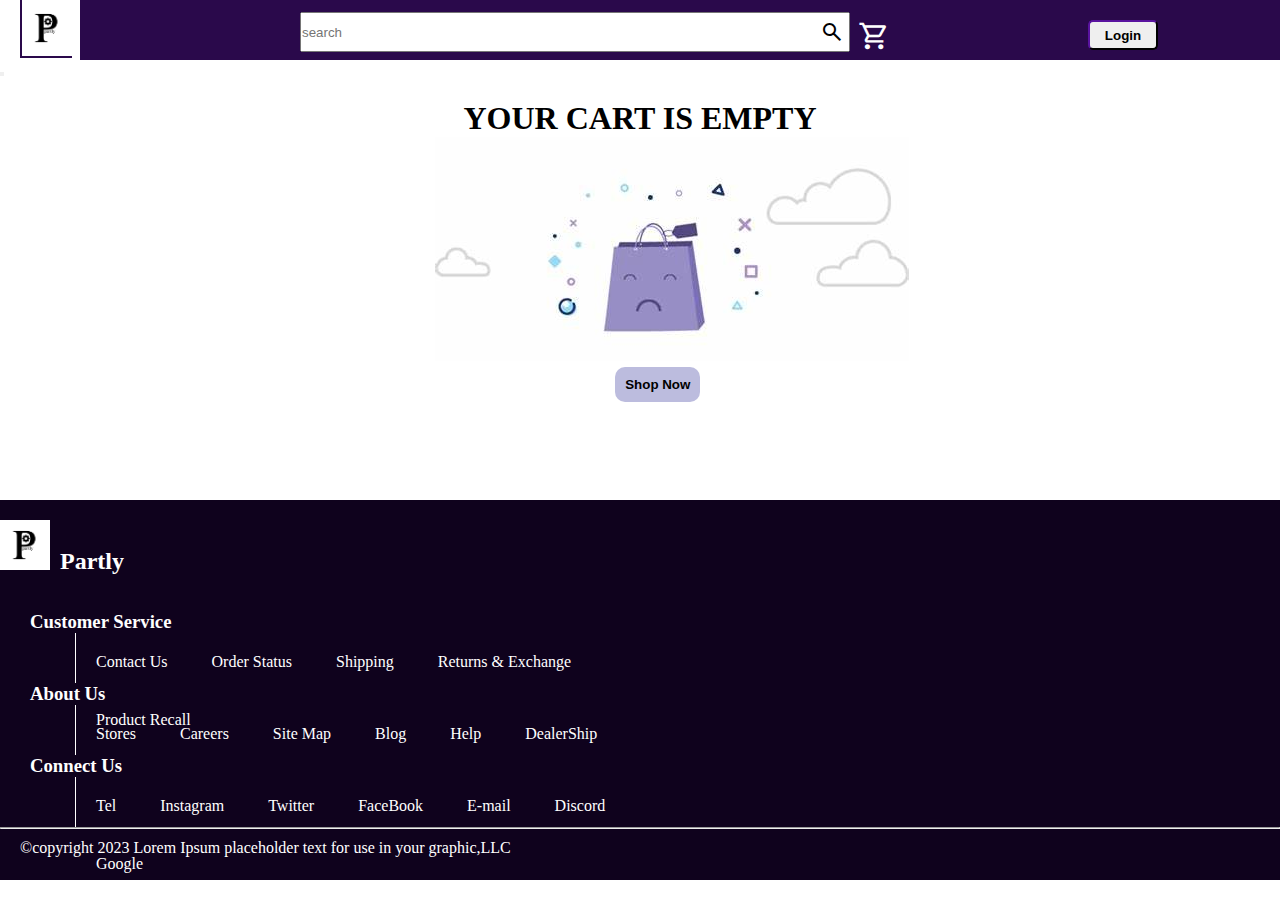
<file: cart.html>
<!DOCTYPE html>
<html lang="en">
<head>
    <meta charset="UTF-8">
    <meta http-equiv="X-UA-Compatible" content="IE=edge">
    <meta name="viewport" content="width=device-width, initial-scale=1.0">
    <link rel="stylesheet" href="https://fonts.googleapis.com/css2?family=Material+Symbols+Outlined:opsz,wght,FILL,GRAD@48,400,0,0" />
    <link rel="stylesheet" href="sty.css">
    <script src="main.js"></script>
    <link rel="icon" href="./assets/logo.jpg">
    <title>partly</title>
</head>
<body>
<div class="main">
    <div class="header">
        <div class="logo">
       <div class="icon">
       <img src="./assets/logo.jpg" alt="" width="50" height="50">
       </div>
       <div class="srch">
        <form>
            <label for="search"></label>
            <input type="search" placeholder="search" onmouseenter="searchopenPopup()" >
            <div class="srch-box" id="openSearchBox"> 
              <a href="bikrparts.html"> <li>Bike Parts</li>  </a>  <hr>
              <a href=""><li>E-bike Parts</li> </a>  <hr>
               <a href=""> <li>Car Parts</li> </a>
            </div>
            
            <div class="srchicon">
            <span class="material-symbols-outlined" >
                search
                </span>
            </div>
           </form>
          </div>

            </div>
           <div class="lgn">
        <button type="button" onmouseenter="openPopup()" >Login</button>
     </div>
     <div class="popup" id="popupBox">
      <a href=""> <li>My Profile</li>  </a>  <hr>
      <a href=""> <li>Orders</li>  </a>  <hr>
      <a href=""> <li>Wish List</li>  </a>  <hr>
      <a href=""> <li>Already a Customer</li>  </a>  <hr>
      <a href=""> <li>Sign-in</li>  </a>  <hr>
        <button onclick="popupClose()">Back</button>
       </div>
       <div class="cart-home">
        <button onclick="cart()">
        <span class="material-symbols-outlined">
            shopping_cart
            </span>
        </button>
            </div>
      </div>
     </div>
  
<div class="cart">
 <h1>YOUR CART IS EMPTY  </h1>
  <img src="./assets/cart.jpg" alt="">
  <button onclick="shopNow()" class="shop-now">Shop Now</button>
</div>

     
<div class="footer">
    <img src="./assets/logo.jpg" alt="" width="50" height="50">
    <h2>Partly</h2> 
 <h3>Customer Service</h3>
<div class="foot-menu1">
   <ul>
    <li>Contact Us</li>
    <li>Order Status</li>
    <li>Shipping</li>
    <li>Returns & Exchange</li>
    <li>Product Recall</li>
   
  </ul>
</div>
<h3>About Us</h3>
<div class="foot-menu1">
    <ul>
     <li>Stores</li>
     <li>Careers</li>
     <li>Site Map</li>
     <li>Blog</li>
     <li>Help</li>
     <li>DealerShip</li>
   </ul>
 </div>
 <h3>Connect Us</h3>
<div class="foot-menu1">
    <ul>
     <li>Tel</li>
     <li>Instagram</li>
     <li>Twitter</li>
     <li>FaceBook</li>
     <li>E-mail</li>
     <li>Discord</li>
     <li>Google</li>
   </ul>
 </div>
 <hr>
 <p>
    ©copyright 2023 Lorem Ipsum placeholder text for use in your graphic,LLC
 </p>
</div>
</body>
</html>
</file>
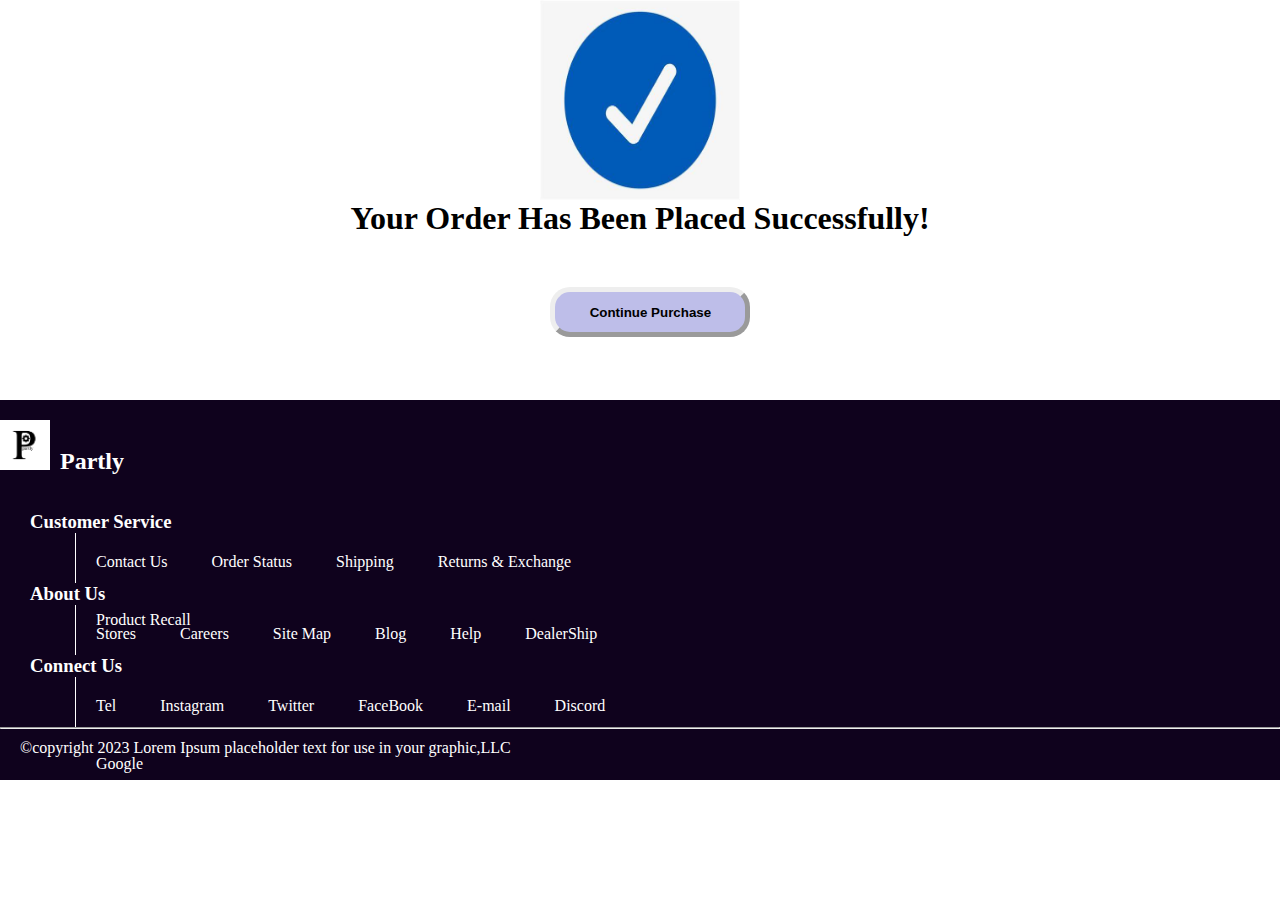
<file: cnfrm.html>
<!DOCTYPE html>
<html lang="en">
<head>
    <meta charset="UTF-8">
    <meta http-equiv="X-UA-Compatible" content="IE=edge">
    <meta name="viewport" content="width=device-width, initial-scale=1.0">
    <link rel="stylesheet" href="https://fonts.googleapis.com/css2?family=Material+Symbols+Outlined:opsz,wght,FILL,GRAD@48,400,0,0" />
    <link rel="stylesheet" href="sty.css">
    <script src="main.js"></script>
    <link rel="icon" href="./assets/logo.jpg">
    <title>partly</title>
</head>
<body>

    <div class="con-ord">
        <div class="con-ord-img">
            <img src="./assets/tick.jpg" alt="" width="200" height="200">
             </div>
             <h1>Your Order Has Been Placed Successfully!</h1>
             <button onclick="contShop()">Continue Purchase</button>
    </div>
  


     
<div class="footer">
    <img src="./assets/logo.jpg" alt="" width="50" height="50">
    <h2>Partly</h2> 
 <h3>Customer Service</h3>
<div class="foot-menu1">
   <ul>
    <li>Contact Us</li>
    <li>Order Status</li>
    <li>Shipping</li>
    <li>Returns & Exchange</li>
    <li>Product Recall</li>
   
  </ul>
</div>
<h3>About Us</h3>
<div class="foot-menu1">
    <ul>
     <li>Stores</li>
     <li>Careers</li>
     <li>Site Map</li>
     <li>Blog</li>
     <li>Help</li>
     <li>DealerShip</li>
   </ul>
 </div>
 <h3>Connect Us</h3>
<div class="foot-menu1">
    <ul>
     <li>Tel</li>
     <li>Instagram</li>
     <li>Twitter</li>
     <li>FaceBook</li>
     <li>E-mail</li>
     <li>Discord</li>
     <li>Google</li>
   </ul>
 </div>
 <hr>
 <p>
    ©copyright 2023 Lorem Ipsum placeholder text for use in your graphic,LLC
 </p>
</div>
</body>
</html>
</file>
<file: sty.css>
*{
    margin: 0px;
    padding: 0px;
}

.header{
    width:100%;
    height:60px;
    background-color: rgb(42, 9, 75);
}

.logo{
    width:80px;
    height:60px;
    background-color: white;
}

.icon{
    width:50px;
    height:53px;
    border: 2px solid rgb(42, 9, 75);
    margin-left: 20px;
    padding-top: 3px;
    border-top: none;
    border-right: none;
   
}

.srch{
    width:600px;
    height:40px;
    position:absolute;
    left:300px;
    top:12px;
}

.srch input{
    width:550px;
    height:40px;
}

.sch-icon{
    width:40px;
    height:28px;
    background-color: white;   
    position:absolute;
    left:550px;
    top:1px;
    font-size: 30px;
    font-weight: bold;
    padding:5px;
}
.srchicon{
    width: 15px;
    height: 25px;
    background-color: white;
    position:absolute;
    left:520px;
    top:8px;

}

.lgn button{
  width:70px;
  height:30px;
  position:absolute;
  left:85%;
  top:20px;
  font-weight: bold;
  border-radius: 5px;
  border-color:rgb(42, 9, 75) ;
  transition: 0.2s;
}

.lgn button:hover{
    background-color:rgb(170, 148, 193) ;
    color:white;
}

.popup{
    width:400px;
    height:240px;
    background-color:rgb(170, 148, 193)  ;
    display: none;
    position: absolute;
    left: 73%;
    border-radius: 10px;
}

.popup a{
    color:black;
    text-decoration: none;
}

.popup li{
    text-align: center;
    list-style: none;
   padding-top: 15px;
    font-size: 19px;
    width:100%;
}

.popup li:hover{
    background-color:rgb(209, 196, 223) ;
}
.popup button{
    width:70px;
    height:30px;
    position:absolute;
    left:41%;
    top:200px;
    font-weight: bold;
    border-radius: 5px;
    border-color:rgb(42, 9, 75) ;
    transition: 0.2s;
}

.popup button:hover{
    background-color:rgb(170, 148, 193) ;
    color:white;
}


.srch-box{
    width:550px;
    height:117px;
    background-color:rgb(170, 148, 193) ;
    margin-top: 0.6rem;
    border-radius: 3px;
    box-shadow: 0px 1px 5px rgba(0,0,0,0.1);
    overflow-y: auto;
    display: none;
   
}
.srch-box a{
    color:black;
    text-decoration: none;
}

.srch-box li{
    text-align: center;
    list-style: none;
   padding-top: 15px;
    font-size: 19px;
    width:100%;
  
}

.srch-box li:hover{
    background-color:rgb(209, 196, 223) ;
}



.adv{
    width:100%;
    height:310px;
    margin-top: 10px;
   
}

.partly-logo{
    width:200px;
    height:200px;
    margin-left:100px;
    margin-top:25px;
}

.partly-logo h1{
   
    position: absolute;
   left:20%;
   top:20%;
   font-size: 55px;
   color:rgb(42, 9, 75);
}

.partly-logo h3{
    position: absolute;
    left:20%;
    top:27%;
    font-size: 45px;
}

.partly-logo span{
    color:rgb(42, 9, 75);
}

.find{
    width: 300px;
    height:430px;
    background-color:rgb(42, 9, 75) ;
    
}

.find h3{
    color:white;
    font-size: 22px;
    text-indent: 5px;
    padding-top: 10px;
}

.find-form{
    width:280px;
    height:370px;
    border: 2px inset white;
}

.opt select{
    width:200px;
    height:30px;
    text-align: center;
    margin:35px 0px 0px 30px;
    font-size: 14px;
    font-weight: bold;
    font-family: sans-serif;
}


.opt-button{
    width:80px;
    height:30px;
    position:absolute;
    margin-top:110px;
    margin-left:-145px;
    font-weight: bold;
    border-radius: 5px;
    border-color:rgb(42, 9, 75) ;
    transition: 0.2s;
}

.main-dis{
    width:78%;
    height:430px;
    
    display:flex;
    justify-content: center;
    margin-left:20%;
    margin-top:-7%;
}

.main-dis > div{
    margin:30px;
}

.main-dis h2{
    text-align: center;
}

.main-dis a{
    color:rgb(42, 9, 75);
    text-decoration: none;
}

.footer{
    width:100%;
    height:350px;
    background-color: rgb(15, 2, 29);
    padding-top:30px;
}

.footer h2{
    color:white;
    position: relative;
    left:60px;
    bottom:36px;
}

.footer img{
position: relative;
top:-10px;
}

.footer h3{
    color:white;
    text-indent: 30px;
}

.foot-menu1{
    width:50%;
    height:50px;
    margin-left: 75px;
    border-left : 1px solid white;
  
}

.foot-menu1 li{
    color:white;
    display: inline-block;
    margin:20px;
    transition: 0.2s;
}
.foot-menu1 li:hover{
    color: rgb(120, 87, 155);
}

.footer p {
    padding-top: 10px;
    color:white;
    text-indent: 20px;
}

.cart{
width:32%;
height:400px;
margin: auto;
padding-top: 40px;

}
.cart h1{
    text-align: center;
}
.shop-now{
    padding:10px;
    border: none;
    background-color: rgb(188, 188, 222);
    border-radius: 10px;
    font-weight: bold;
}

.cart button{
    position: relative;
    left:180px;
    transition: 0.2s;
}

.cart button:hover{
    color:rgb(188, 188, 222);
    background-color:black;
}

.cart-home .material-symbols-outlined{
    position: absolute;
    left:67%;
    font-size:32px;
    top:20px;
    color:white;
    transition: 0.2s;
}

.cart-home .material-symbols-outlined:hover{
   color: rgb(120, 87, 155);
}

.grid-container {
    display: grid;
    grid-template-columns: auto auto auto auto;
  
    padding: 5px;
  }
  .grid-item {
    background-color:rgb(214, 214, 242);
    border: 1px solid rgba(0, 0, 0, 0.8);
    padding: 5px;
    text-align: center;
  }

  .grid-item a {
    text-decoration: none;

  }
  .grid-item h3{
    font-size: 25px;
}

.grid-item h4{
    font-size: 20px;
}

.grid-item img{
    transition: 30s;
}

.grid-item:hover{
    background-color:rgb(190, 190, 233);
}

.grid-item h6{
    font-size: 14px;
}
.grid-item span{
    font-size: 14px;
    color:green;
}
.grid-item h5{
    color:red;
}

.plat-head{
    width:100%;
    height:160px;
    
}

.plat-head-img{
    width:160px;
    height:160px;

    margin-top:15px;
    margin-left: 50px;
}

.plat-head-title{
    width:600px;
    height:150px;

   margin-top: -135px;
   margin-left:200px;
}

.plat-head-title h1{
 color:rgb(42, 9, 75);

}

.buy-page{
    width:100%;
    height:600px;
   
}

.buy-page-img{
    width:400px;
    height:400px;
    border:10px outset;
    margin-top:30px;
    margin-left:30px;
}

.buy-page-img:hover{
    border:10px inset;
}

.buy-page-btn{
    width:300px;
    height:100px;
   
    margin-top:20px;
    margin-left:100px;
    
}
.buy-page-btn button{
    width:100px;
    height:50px;
    margin:10px;
    background-color:rgb(190, 190, 233);
    color:black;
    border:5px outset;
    font-weight: bold;
}

.buy-page-btn button:hover{
    border: 5px inset rgb(42, 9, 75);
  
}

.buy-page-img h1{
    text-align: center;
}

.buy-page-det{
    width:800px;
    height:550px;
    
    margin-top:-550px;
    margin-left:600px;
    overflow-y: auto;
}
.buy-page-det h2{
    text-indent: 20px;
    color:purple;
}
.buy-page-det span{
    text-decoration: line-through red;
    font-size: 18px;
}
.buy-page-det h3{

    text-decoration: underline;
}
.buy-page-det h6{
    color:blue;
    text-indent: 90px;
    font-size:14px;
}

.buy-page-det ul {
    list-style-position: inside;
    text-indent: 150px;
}

.buynow-main{
    width:100%;
    height:600px;
    
}

.deliv-add{
    width:60%;
    height:20%;
    border:5px outset white;
    margin:20px 0 0 20px;
}

.deliv-add h4{
    font-style: italic;
    position: relative;
    left:130px;
    top:10px;
}
.deliv-add h3{
   text-decoration: underline;
}

.deliv-add button{
    width:60px;
    height:30px;
    margin:10px;
    background-color:rgb(190, 190, 233);
    color:black;
    border:5px outset;
    font-weight: bold;
    text-align:center;
    position: absolute;
    left:55%;
    
}
.deliv-add button:hover{
    border: 5px inset rgb(42, 9, 75);
}

.ord-sum{
    width:60%;
    height:55%;
    border:5px outset white;
    margin:20px 0 0 20px;
}

.ord-sum-img{
    width:150px;
    height:150px;
    border : 5px outset white;
    margin-top:10px;
}

.ord-det{
    width:600px;
    height:200px;
   
    margin-left:200px;
    margin-top:-150px;
}

.ord-det h2{
    text-indent: 20px;
    color:purple;
}

.ord-det h3{
    text-decoration: underline;
}

.ord-det h6{
    color:blue;
    text-indent: 90px;
    font-size:14px;
}

.ord-det ul{
    list-style-position: inside;
    text-indent: 100px;
}

.ord-det span{
    text-decoration: line-through red;
    font-size: 18px;
}

.price-det{
    width:300px;
    height:200px;
    border:5px outset white;
    margin:-480px 0px 0px 1100px;
}

.price-det h2{
    color:purple;
}
 .price-det h3{
    color:blue;
 }

 .price-det h1{
    font-size: 20px;
 }
.pay-opt{
    
    width:300px;
    height:250px;
    border:5px outset white;
    margin:10px 0px 0px 1100px;
}

.pay-opt h1{
    font-size: 20px;
}

.con-btn button{
   width:200px;
   height:50px;
position:relative;
left:50%;
top:50px;
border-radius:20px;

background-color:rgb(190, 190, 233);
color:black;
border:5px outset;
font-weight: bold;
text-align:center;

}


.con-btn button:hover{
    border: 5px inset rgb(42, 9, 75);
}

.con-ord{
    width:100%;
    height:400px;
    
}

.con-ord-img{
    width:200px;
    height:200px;
    
    margin:auto;

}

.con-ord h1{
    text-align:center;
    
}


.con-ord button{

    width:200px;
   height:50px;
position:relative;
left:43%;
top:50px;
border-radius:20px;

background-color:rgb(190, 190, 233);
color:black;
border:5px outset;
font-weight: bold;
text-align:center;

}

.con-ord button:hover{
    border: 5px inset rgb(42, 9, 75);

}
</file>
